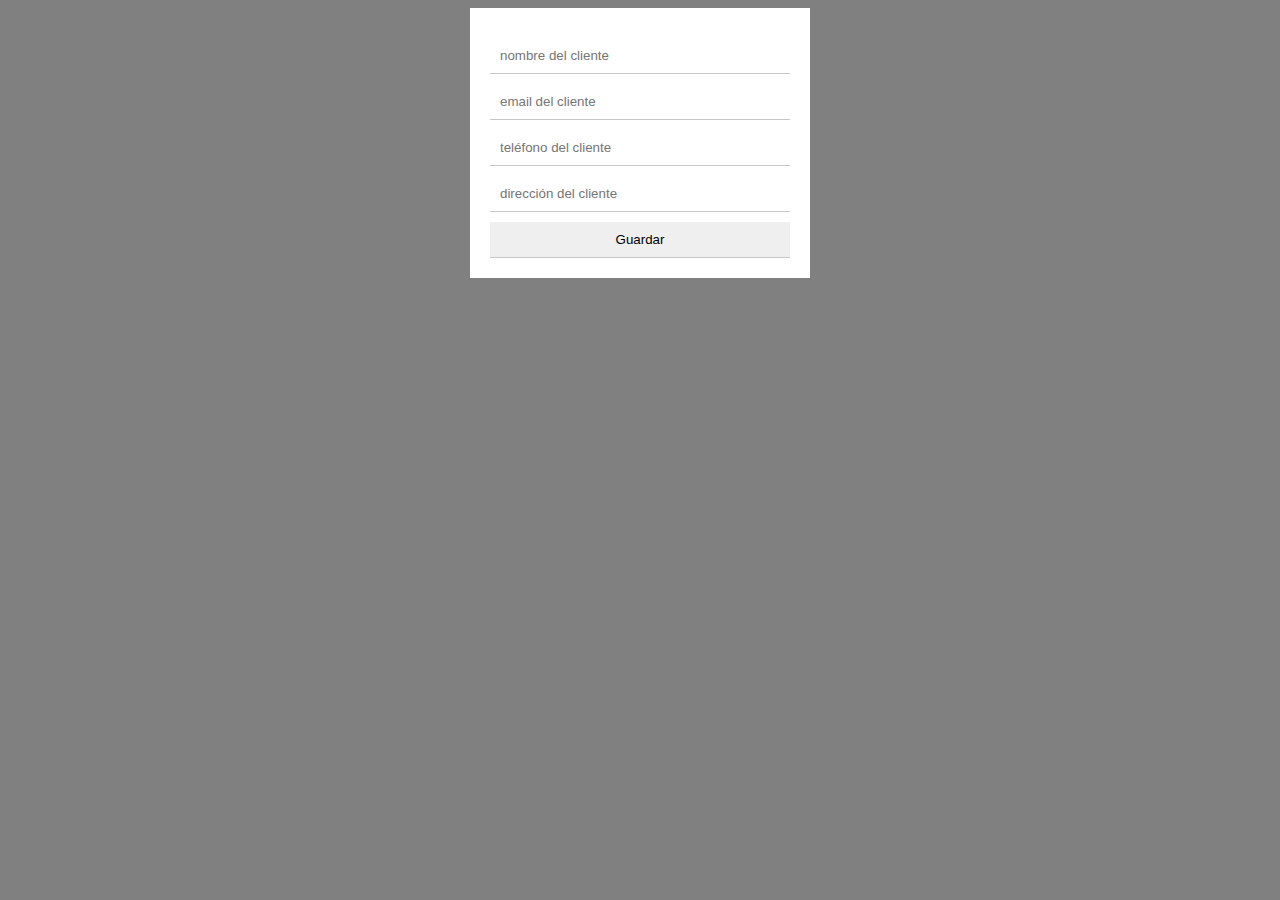
<file: index.html>
<!doctype html>
<html>
  <head>
    <title>Clientes</title>
    <meta charset="utf-8">
    <link rel="stylesheet" href="estilo.css">
  </head>
  <body>
    <main>
      <input type="text" id="nombre" placeholder="nombre del cliente">
      <input type="email" id="email" placeholder="email del cliente">
      <input type="text" id="telefono" placeholder="teléfono del cliente">
      <input type="text" id="direccion" placeholder="dirección del cliente">
      <button>Guardar</button>
    </main>
    <script src="codigocliente.js"></script>
  </body>
</html>
</file>
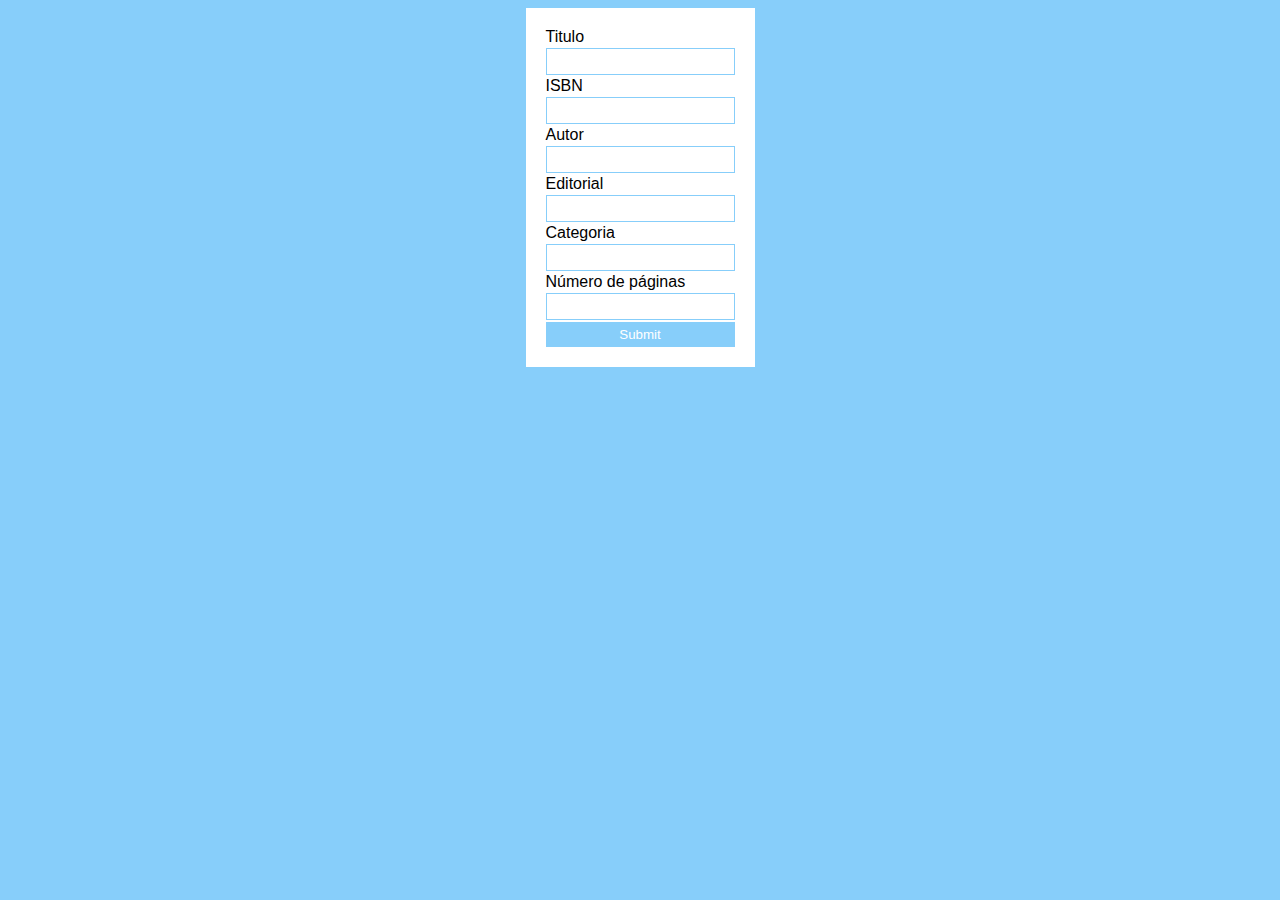
<file: 102-Ejercicio Full Stack/002-biblioteca.html>
<!doctype html>
<html>
  <head>
    <meta charset="utf-8">
    <link rel="stylesheet" href="estilo2.css">
  </head>
  <body>
    <!--
      id PK
      titulo
      isbn
      autor
      editorial FK
      categoria FK
      num_paginas
    -->
    <!-- CREATE -->
    <form action="003-procesar.php" method="POST">
      <label for="titulo">Titulo</label>
      <input type="text" name="titulo" id="titulo">
      <label for="isbn">ISBN</label>
      <input type="text" name="isbn" id="isbn">
      <label for="autor">Autor</label>
      <input type="text" name="autor" id="autor">
      <label for="editorial">Editorial</label>
      <input type="text" name="editorial" id="editorial">
      <label for="categoria">Categoria</label>
      <input type="text" name="categoria" id="categoria">
      <label for="num_paginas">Número de páginas</label>
      <input type="text" name="num_paginas" id="num_paginas">
      <input type="submit">
    </form>
  </body>
</html>
</file>
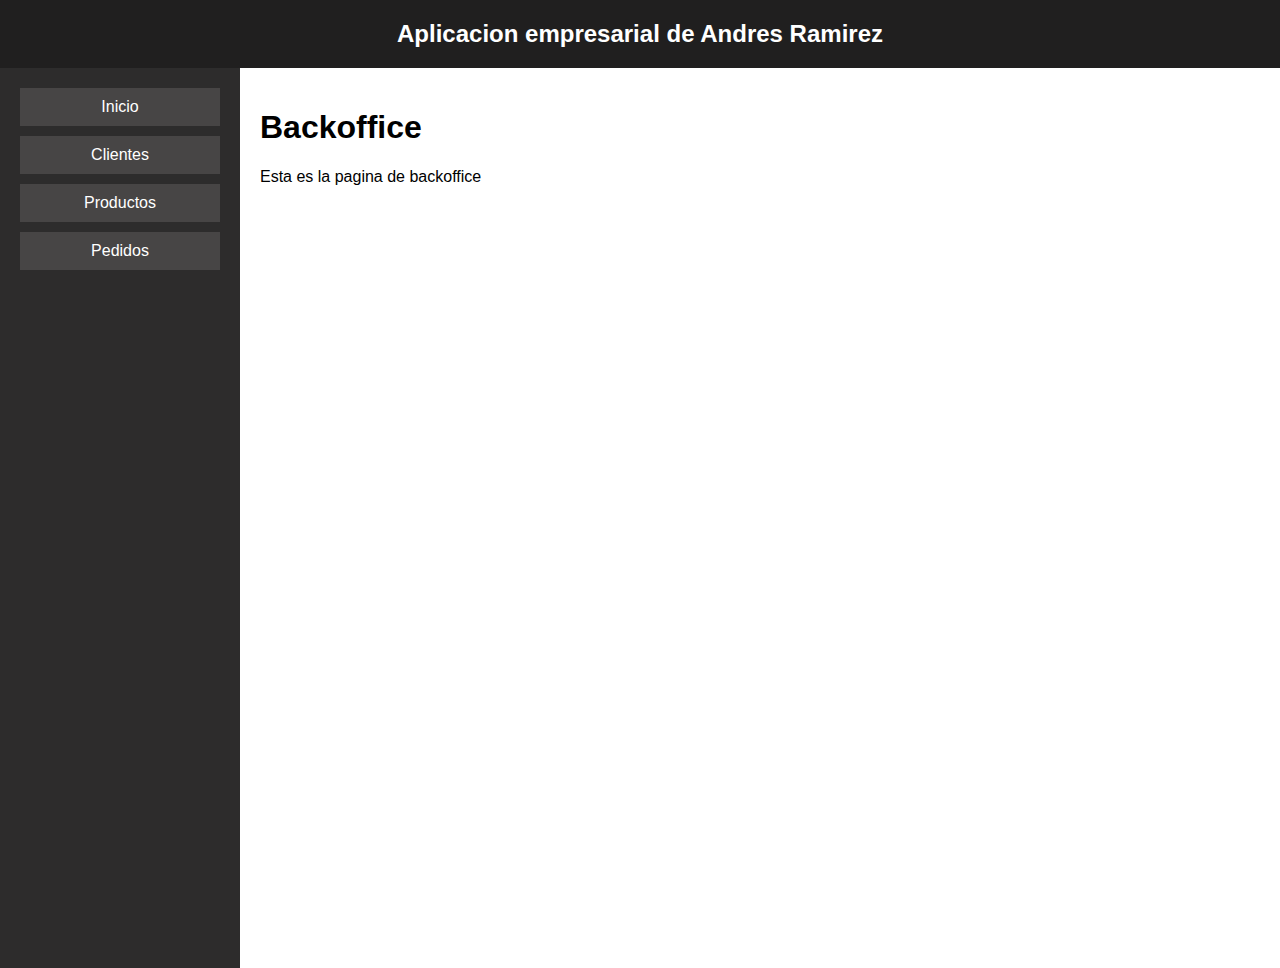
<file: 102-Ejercicios prácticos segundo trimestre/101-Conexion SQL y Python/103-jinja/templates/backoffice.html>
<!DOCTYPE html>
<html lang="en">
  <head>
    <meta charset="UTF-8" />
    <title>Backoffice</title>
    <style>
      html,
      body {
        margin: 0px;
        width: 100%;
        height: 100%;
        padding: 0px;
        background-color: rgb(71, 69, 69);
        font-family: Arial, sans-serif;
      }
      main {
        display: flex;
        flex-direction: row;
        height: 100%;
      }
      header {
        background-color: rgb(32, 31, 31);
        color: white;
        text-align: center;
        padding: 20px;
        font-size: 24px;
        font-weight: bold;
      }
      nav {
        width: 200px;
        background-color: rgb(45, 44, 44);
        padding: 20px;
        color: white;
        flex: 1;
      }
      section {
        padding: 20px;
        flex: 5;
        background-color: rgb(255, 255, 255);
        color: rgb(0, 0, 0);
      }
      nav button {
        display: block;
        width: 100%;
        margin-bottom: 10px;
        padding: 10px;
        background-color: rgb(71, 69, 69);
        color: white;
        border: none;
        cursor: pointer;
        font-size: 16px;
      }
    </style>
  </head>
  <body>
    <header>Aplicacion empresarial de Andres Ramirez</header>
    <main>
      <nav>
        <button>Inicio</button>
        <button>Clientes</button>
        <button>Productos</button>
        <button>Pedidos</button>
      </nav>
      <section>
        <h1>Backoffice</h1>
        <p>Esta es la pagina de backoffice</p>
      </section>
    </main>
  </body>
</html>
</file>
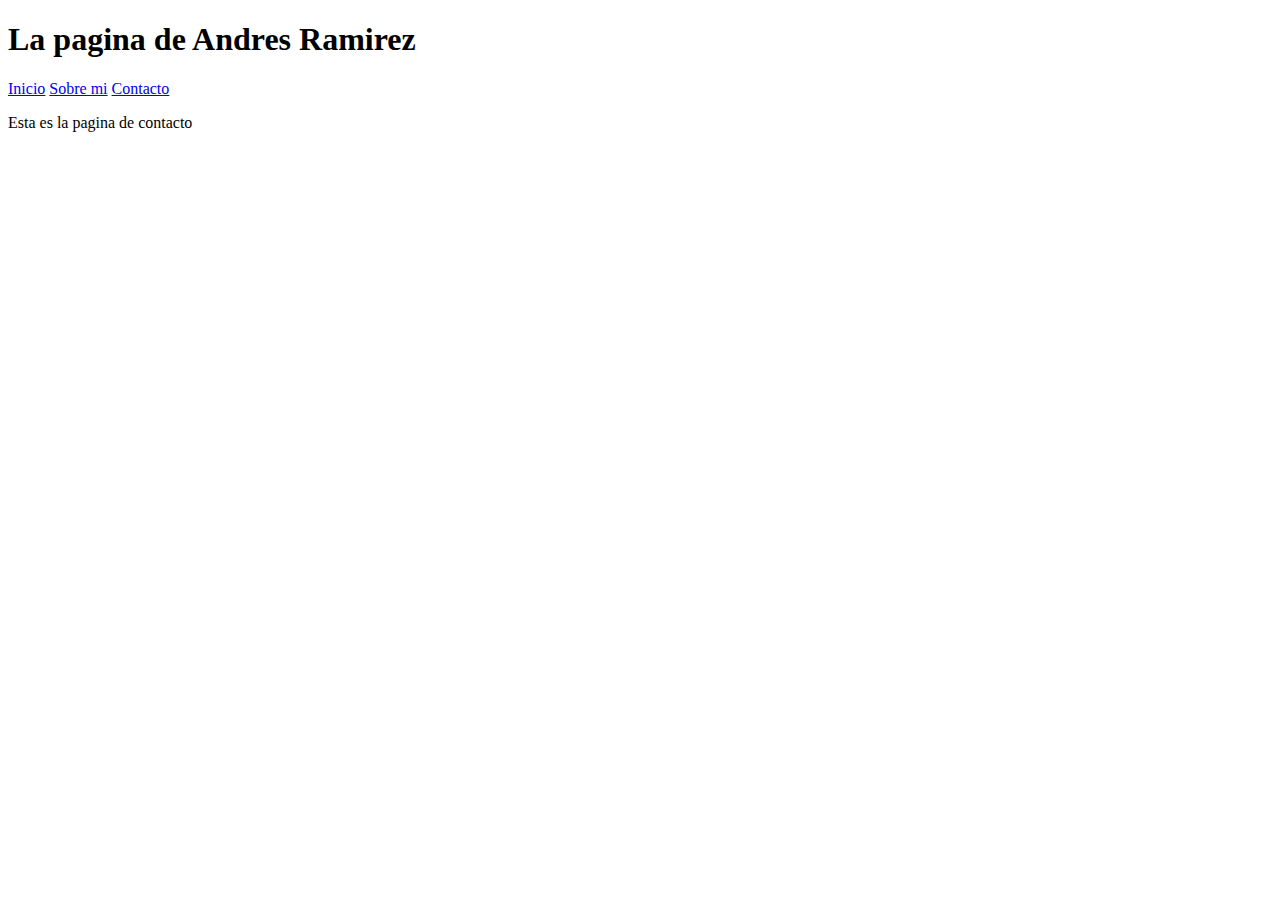
<file: 102-Ejercicios prácticos segundo trimestre/101-Conexion SQL y Python/103-jinja/templates/contacto.html>
<!DOCTYPE html>
<html lang="en">
  <head>
    <meta charset="UTF-8" />
    <title>Multipaginas</title>
  </head>
  <body>
    <h1>La pagina de Andres Ramirez</h1>
    <nav>
      <a href="/">Inicio</a>
      <a href="/sobremi">Sobre mi</a>
      <a href="/contacto">Contacto</a>
    </nav>
    <p>Esta es la pagina de contacto</p>
  </body>
</html>
</file>
<file: estilo.css>
body {
  background: grey;
  font-family: sans-serif;
}
main {
  background: white;
  width: 300px;
  margin: auto;
  padding: 20px;
}
input,
button {
  padding: 10px;
  width: 100%;
  margin-top: 10px;
  box-sizing: border-box;
  border: none;
  border-bottom: 1px solid rgba(200, 200, 200);
}
</file>
<file: 102-Ejercicio Full Stack/estilo2.css>
body{
  background:LightSkyBlue;
  font-family:sans-serif;
  display:flex;     /* NUEVO */
}
form,table{         /* NUEVO */
  background:white;
  margin:auto;
  padding:20px;
                    /* He quitado del width */
  display:flex;
  flex-direction:column;
  gap:2px;
}
input{
  padding:5px;
  border:1px solid LightSkyBlue;
}
input[type="submit"]{
  background:LightSkyBlue;
  color:white;
  border:none;
}
</file>
